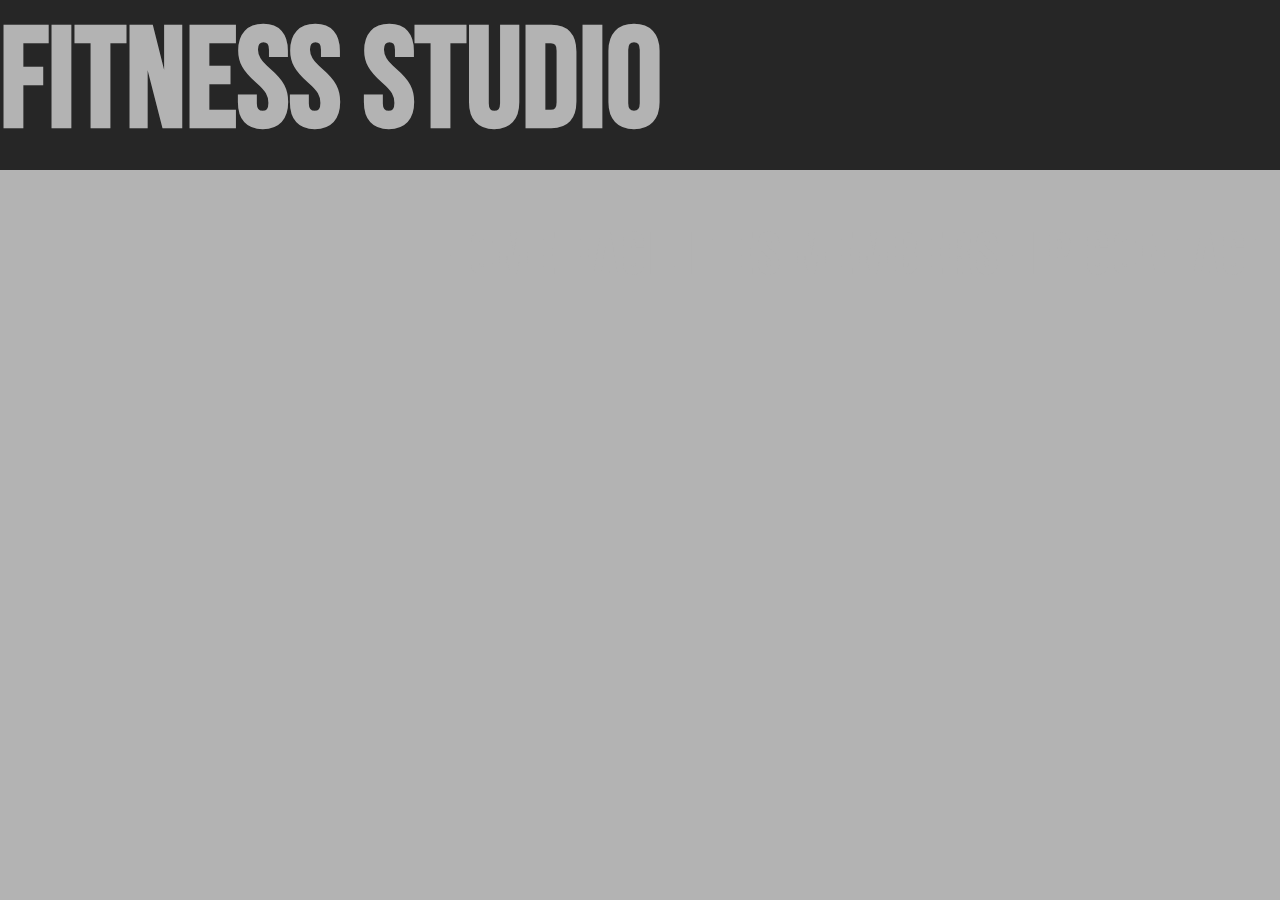
<file: index.html>
<!DOCTYPE html>
<html lang="en">
<head>
    <meta charset="UTF-8">
    <meta http-equiv="X-UA-Compatible" content="IE=edge">
    <meta name="viewport" content="width=device-width, initial-scale=1.0">
    <meta name="description" content=" ">
    <meta name="keywords" content="gym,fitness,working out,training">

    <link rel="stylesheet" href="assets/css/style.css">

    <title>Fitness Studio</title>
</head>

<body id="background-color">
  
<!--header-->

  <header>
    <a href="index.html">
      <h1 id="logo">Fitness Studio</h1>
    </a>

<!-- navigation -->

<link src="https://kit.fontawesome.com/yourcode.js" crossorigin="anonymous">
    <nav>
      <ul id="menu"> <i class="fa fa-align-justify" aria-hidden="true"></i>
        <li>
          <a href="#home-link", class="active">
            <h2>Home</h2>
          </a>

        </li>
        <li>
          <a href="#facilites-link" >
            <h2>Facilites</h2>
          </a>
        </li>
        <li>
          <a href="#membership-link" >
            <h2>Membership</h2>
          </a>
        </li>
        <li>
          <a href="contact.html">
            <h2>contact</h2>
          </a>
        </li>
      </ul> 
      <link rel="stylesheet" href="https://fontawesome.com/v4/icon/">
      <div class="icon"> <i class="fa fa-bars" aria-hidden="true"></i>
        <div class="icon-nav"></div>
        <div class="icon-nav"></div>
        <div class="icon-nav"></div>
      </div>
    </nav>
</header>

<!--webpage sections-->
<body>
  
</body>

<footer id="footer">
  
</footer>
</html>
</file>
<file: assets/css/style.css>
@import url('https://fonts.googleapis.com/css2?family=Bebas+Neue&family=Cabin&family=Zilla+Slab:wght@300&display=swap');

* {
    margin: 0;
    padding: 0;
}

#background-color {
    background-color: #B3B3B3
}

h1 h2 {
    color:#B3B3B3;
    line-height: 75px;
}

header {
    font-size: 70px;
    height: 170px;
    background: #262626;
    width: 100%;
    position: fixed;
    border-bottom:3px solid #B3B3B3;
}

header #logo {
    float: left;
    font-family: 'Bebas Neue','arial','sans-serif';
    color: #B3B3B3;
}

nav #menu   {
    float: right;
    line-height: 75px;
    font-size: 55%;
    font-family: 'Bebas Neue','arial','sans-serif';
    letter-spacing: 5px;
    margin-right: 5px;
    list-style-type: none;
}

nav li {
    display: inline-block;
    margin-top: 50px;
}

#menu a {
    text-decoration: none;
    color: #B3B3B3;
}

#menu a:hover {
    color: #5F227D;
}
.active {
    color: #5F227D;
}

section {
    width: 80%;
    max-width: 1000px;
    margin: 0;
    display: flexbox;
    align-items: center;
    justify-content: center;
    color: #B3B3B3;
    background-color:#262626;
    font-family:'Bebas Neue','arial','sans-serif';
    
} 
#motivationquote1 {
    font-size: 700%;
    font-family: 'bebas neue';
    position: absolute;
    top: 50%;
    left: 50%;
    transform: translate(-50%, -50%);
    color: #B3B3B3;
    text-shadow: #5F227D 1px;
}


#membership-signup {
    position: absolute;
    top: 50%;
    left: 50%;
    transform: translate(-50%, -50%);
    width: 70%;
    background-color: #262626;
    border: solid 1px #B3B3B3;
    margin-top: 2%;
    margin-left: 2%;
    
}

#membership-signup h1 {
    font-size: 100px;
    font-family: 'Bebas Neue','arial','sans-serif';
    text-align: center;
    text-transform: uppercase;
    margin-top: 30px;
    color: #B3B3B3; 
    
}

#membership-signup p {
    font-size: 20px;
    color: #B3B3B3;
    margin-left: 2%;
    
}
#membership-signup label {
    color: #B3B3B3;
    font-size: 20px;
    margin-left: 2%;
    
}
#membership-signup input {  
    font-size: 20px;
    margin:5px;
    outline: none;
    border-radius: 5px;
}

input[type=text], input[type=password] {
    width: 80%;
    padding: 15px;
    margin: 5px 0 22px 0;
    display: inline-block;
    border: none;
    background: #f1f1f1;

}

.membership-button {
    background-color: #262626;
    color: white;
    padding: 16px 20px;
    margin: 8px 0;
    border: none;
    cursor: pointer;
    width: 99%;
    opacity: 0.9;
  }

input[type=text]:focus, input[type=password]:focus {
    background-color: #ddd; 
}
input[type=submit]:focus {
    background-color: #5F227D;
}
.column {
    box-sizing: border-box;
    float: left;
    width: 50%;
    padding: 0 20px;
}
.row {
    margin: 0 -10px;
}
.row:after {
    display: table;
}

.card {
    box-shadow: 0 4px 8px 0 black;
    padding: 25px;
    text-align: center;
    justify-content: space-around;
    background-color: #B3B3B3;
    border: #262626 solid 1px;
    font-size: 60px;
    color: black;
}

#signup {
    text-decoration: none;
    text-transform: none;
    text-align: center;
    justify-content: center;
    font-size: 30px;
    color: black;
}


#signup a:hover {
    color: #5F227D;
}
</file>
